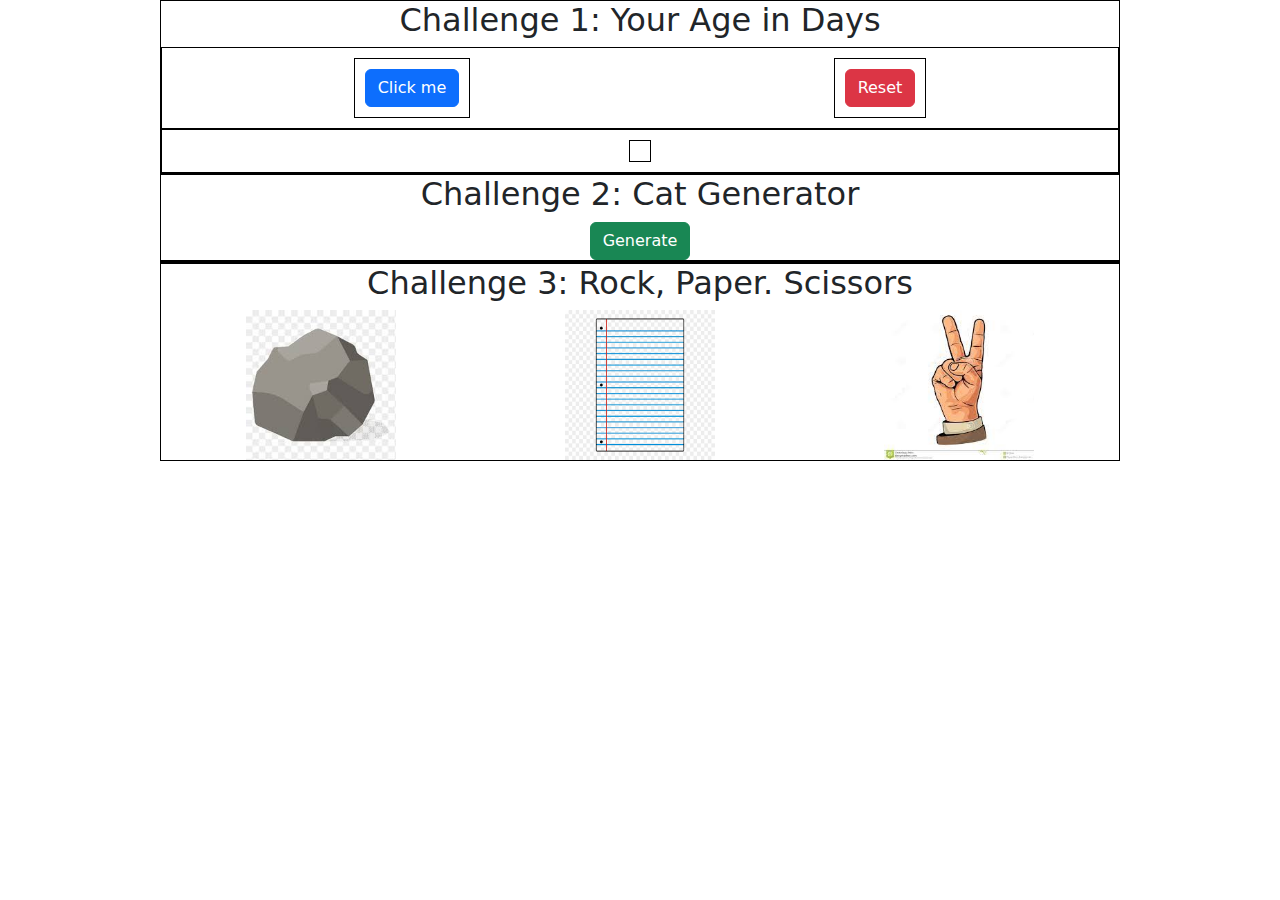
<file: JavaS/lesson.html>
<!DOCTYPE html>
<html lang="en">

<head>
    <meta charset="UTF-8">
    <meta http-equiv="X-UA-Compatible" content="IE=edge">
    <meta name="viewport" content="width=device-width, initial-scale=1.0">
    <link rel="stylesheet" href="https://cdn.jsdelivr.net/npm/bootstrap@5.2.3/dist/css/bootstrap.min.css">
    <link rel="stylesheet" href="./lesson.css">
    <title>Javascript on Steroids</title>
</head>

<body>


    <div class="container-1">
        <h2>Challenge 1: Your Age in Days</h2>
        <div class="flex-box-container-1">

            <div>
                <button class="btn btn-primary" onclick="ageinDays()">Click me</button>
            </div>

            <div>
                <button class="btn btn-danger" onclick="reset()">Reset</button>

            </div>
        </div>

        <div class="flex-box-container-1">
            <div id="flex-box-result"></div>
        </div>
    </div>


    <div class="container-2">
        <h2>Challenge 2: Cat Generator</h2>
        <button class="btn btn-success" id="cat-generator" onclick="generateCat()">Generate</button>

        <div class="flex-box-container-2" id="flex-cat-gen">

        </div>
    </div>

    <div class="container-3">
        <h2> Challenge 3: Rock, Paper. Scissors</h2>

        <div class="flex-box-rps" id="flex-box-rps-div">
            <img id="rock" src="/JavaS/images/rock png.jpg" height="150" width="150" alt="" onclick="rpsGame(this)">
            <img id="paper" src="/JavaS/images/paper png.png"  height="150" width="150" alt="" onclick="rpsGame(this)">
            <img id="scissors" src="/JavaS/images/peace  hand jpg.jpg"  height="150" width="150" alt="" onclick="rpsGame(this)">
        </div>
    </div>

    
    <script src="lesson.js"></script>
</body>

</html>
</file>
<file: JavaS/lesson.css>
.container-1{
    border: 1px solid black;
    width: 75%;
    margin: 0 auto;
    text-align: center;
}


.flex-box-container-1{
    display: flex;
    border: 1px solid black;
    padding: 10px;
    flex-wrap: wrap;
    flex-direction: row;
    justify-content: space-around;
}

.flex-box-container-1 div{
    display: flex;
    padding: 10px;
    border: 1px solid black;
    align-items: center;
}



/* Challenge 2  */

.container-2{
    border: 1px solid black;
    margin: 0  auto;
    width: 75%;
    text-align: center;
}

.flex-box-container-2 {
    border: 1px solid black;
    display: flex;
    justify-content: space-around;
    flex-wrap: wrap;
}

.flex-box-container-2 img{
    border: 1px solid black;
    padding: 10px;
    width: 45%;
    box-shadow: 0px 10px 50px rgba( 0, 0, 0, 0.7);
}

.container-3{
    border: 1px solid black;
    margin: 0  auto;
    width: 75%;
    text-align: center;
}

.flex-box-rps{
    display: flex;
    justify-content: space-around;
}

.flex-box-rps img:hover{
    box-shadow: 0px 10px 50px rgba( 0, 0, 0, 0.7);
}
</file>
